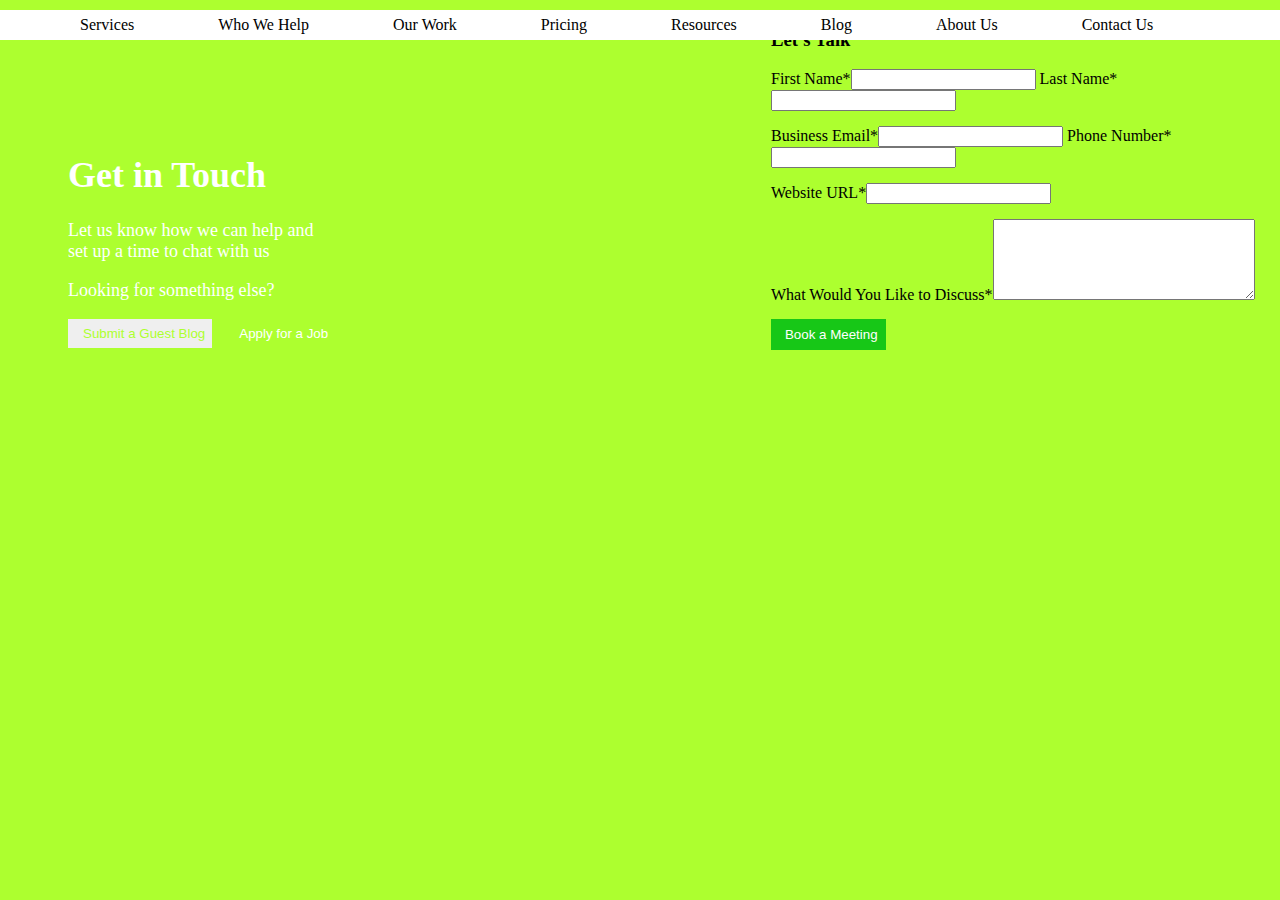
<file: Practice Album/index.html>
<!DOCTYPE html>
<!--[if lt IE 7]>      <html class="no-js lt-ie9 lt-ie8 lt-ie7"> <![endif]-->
<!--[if IE 7]>         <html class="no-js lt-ie9 lt-ie8"> <![endif]-->
<!--[if IE 8]>         <html class="no-js lt-ie9"> <![endif]-->
<!--[if gt IE 8]>      <html class="no-js"> <!--<![endif]-->
<html>
    <head>
        <meta charset="utf-8">
        <meta http-equiv="X-UA-Compatible" content="IE=edge">
        <title>Practice Page</title>
        <meta name="description" content="">
        <meta name="viewport" content="width=device-width, initial-scale=1">
        <link rel="stylesheet" href="style.css">
    </head>

    <body>
       <header> 
           <nav>
               <ul>
                   <li>Services</li>
                   <li>Who We Help</li>
                   <li>Our Work</li>
                   <li>Pricing</li>
                   <li>Resources</li>
                   <li>Blog</li>
                   <li>About Us</li>
                   <li>Contact Us</li>
               </ul>
           </nav>            
        </header> 
        
       <div class="wrapper">
        <section class="card-holder">
                <div class="card">
                    <h1>Get in Touch</h1>
                    <div>
                        <p>Let us know how we can help and <br>set up a time to chat with us</p>
                        <p>Looking for something else?</p>
                    </div>
                <div><span><button class="submit-btn">Submit a Guest Blog</button></span><span><button class="apply-btn">Apply for a Job</button></span></div> 
                </div>
        </section>

            <aside class="form-holder">
                <form>
                  <h3>Let's Talk</h3>
                    
                    <div class="input-wrapper">
                        <label>First Name*<input type="text"  id="" required></label>
                    
                        <label>Last Name*<input type="text"  id="" required></label>
                    </div >
                    <div class="input-wrapper">
                        <label>Business Email*<input type="text"  id="" required></label>
                    
                        <label>Phone Number*<input type="text"  id="" required></label>
                    </div >
                    <div class="input-wrapper">
                        <label>Website URL*<input type="text"  id="" required></label>
                    </div >
                    <div class="input-wrapper">
                        <label>What Would You Like to Discuss*<textarea name="" cols="30" rows="5"id="" required></textarea></label>
                    </div>

                    <div><button class="form-btn">Book a Meeting</button></div>

                </form>
            </aside>
        </div> 
        

        <script src="" async defer></script>
    </body>
</html>
</file>
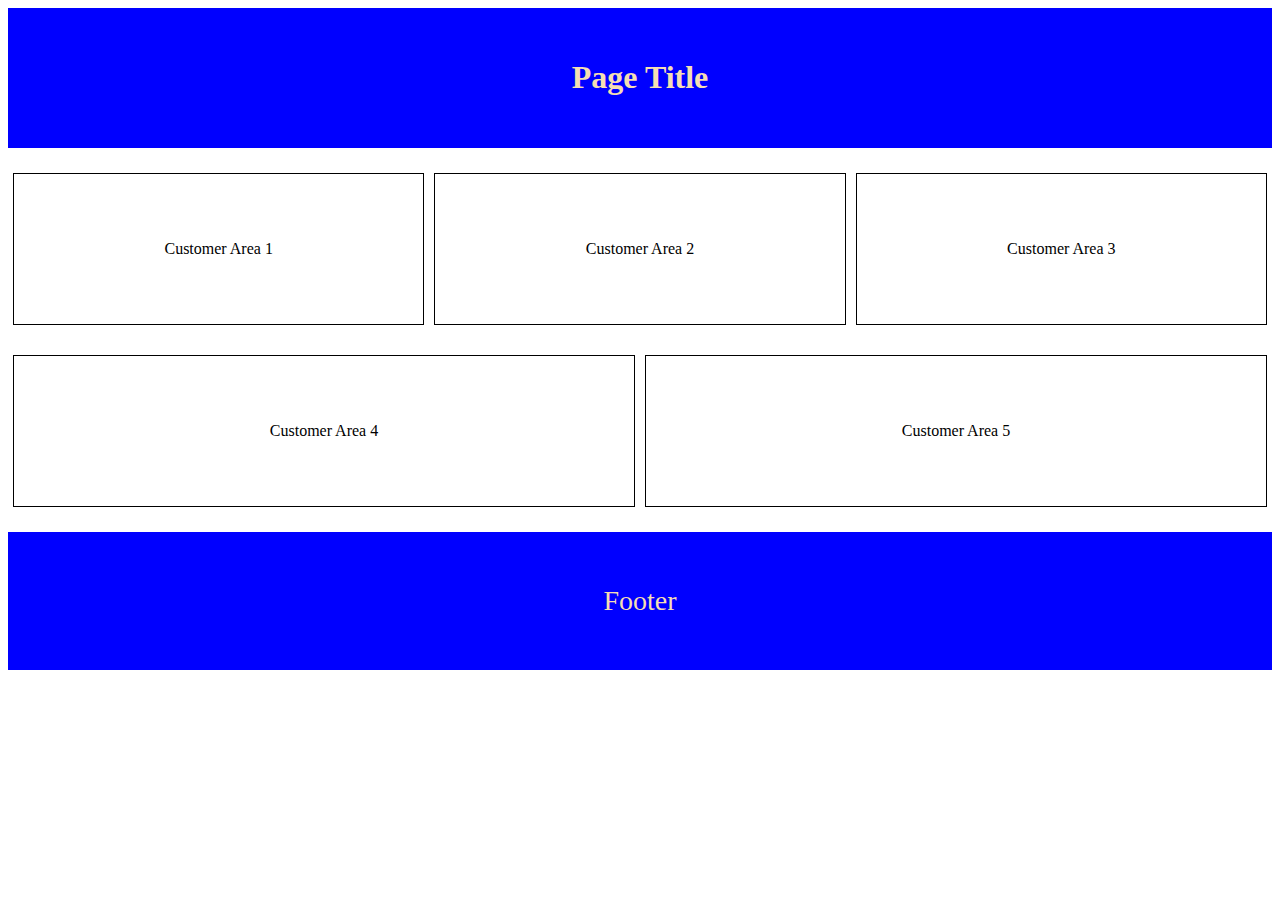
<file: classwork.html>
<!DOCTYPE html>
<html lang="en">
<head>
    <meta charset="UTF-8">
    <meta http-equiv="X-UA-Compatible" content="IE=edge">
    <meta name="viewport" content="width=device-width, initial-scale=1.0">
    <title>Document</title>
</head>
<body>
    <header style="background-color: blue; padding: 30px;">
        <h1 style="text-align: center; color: wheat;">Page Title</h1>
    </header>
    
    <div style="display: flex; margin-top: 20px;">
        <section style="flex-grow: 4; border: 1px solid black; margin: 5px; padding: 50px;"><p style="text-align: center;">Customer Area 1</p></section>
        <section style="flex-grow: 4; border: 1px solid black; margin: 5px; padding: 50px;"><p style="text-align: center;">Customer Area 2</p></section>
        <section style="flex-grow: 4; border: 1px solid black; margin: 5px; padding: 50px;"><p style="text-align: center;">Customer Area 3</p></section>
    </div>

     <div style="display: flex; margin-top: 20px;">
        <section style="flex-grow: 4; border: 1px solid black; margin: 5px; padding: 50px;"><p style="text-align: center;">Customer Area 4</p></section>
        <section style="flex-grow: 4; border: 1px solid black; margin: 5px; padding: 50px;"><p style="text-align: center;">Customer Area 5</p></section>
    </div>
    <footer style="background-color: blue; padding: 25px; margin-top: 20px;">
        <p style="text-align: center; color: wheat; font-size: 28px;">Footer</p>
    </footer>
    
    
</body>
</html>
</file>
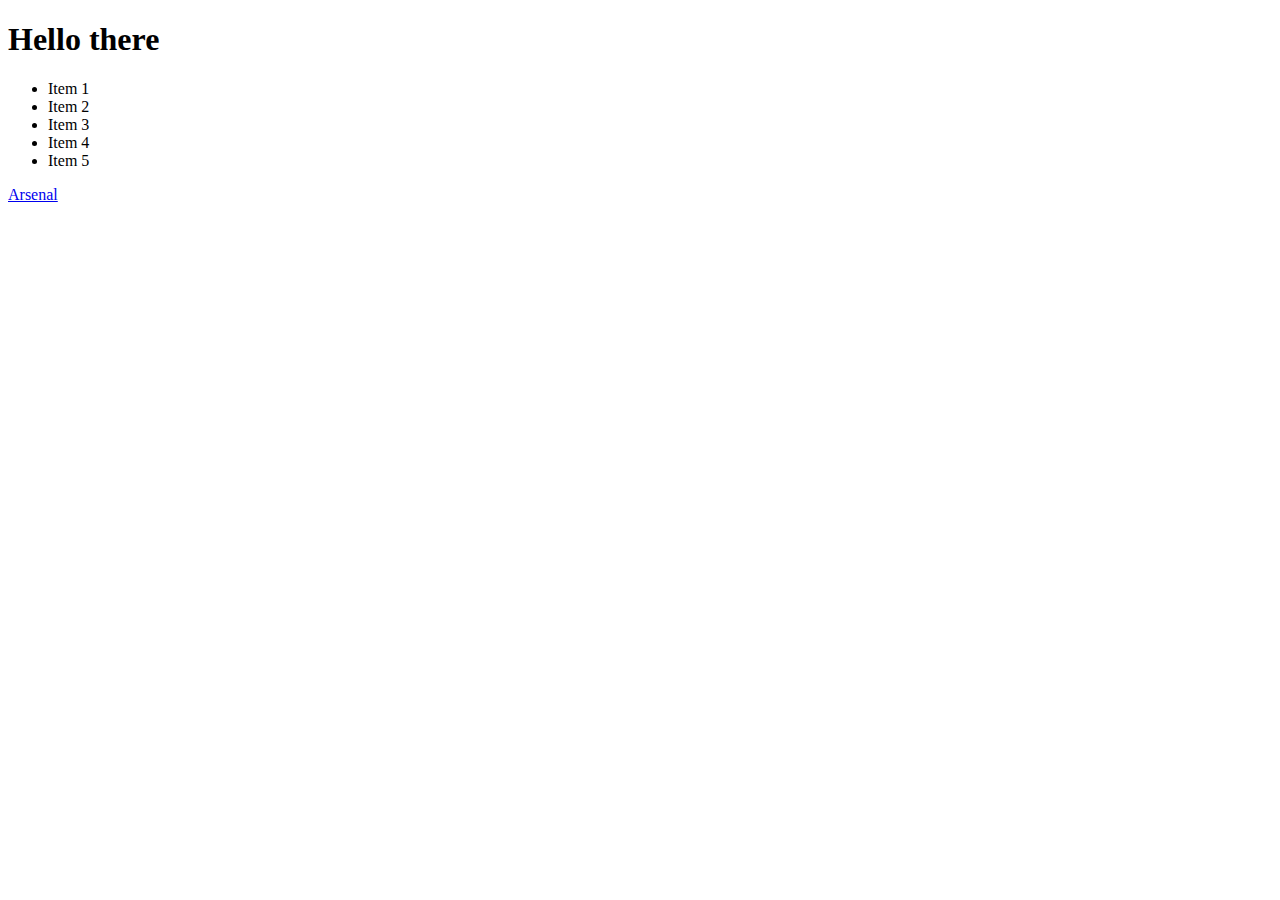
<file: dom.html>
<!DOCTYPE html>
<!--[if lt IE 7]>      <html class="no-js lt-ie9 lt-ie8 lt-ie7"> <![endif]-->
<!--[if IE 7]>         <html class="no-js lt-ie9 lt-ie8"> <![endif]-->
<!--[if IE 8]>         <html class="no-js lt-ie9"> <![endif]-->
<!--[if gt IE 8]>      <html class="no-js"> <!--<![endif]-->
<html>
    <head>
        <meta charset="utf-8">
        <meta http-equiv="X-UA-Compatible" content="IE=edge">
        <title></title>
        <meta name="description" content="">
        <meta name="viewport" content="width=device-width, initial-scale=1">
        <link rel="stylesheet" href="">
        <style>
            .Liverpool{
                color: red;
            }
        </style>
    </head>
    <body>
        <!--[if lt IE 7]>
            <p class="browsehappy">You are using an <strong>outdated</strong> browser. Please <a href="#">upgrade your browser</a> to improve your experience.</p>
        <![endif]-->

            <h1 class="title">Hello there</h1>

            <!-- <ul>
                <li>Arsenal</li>
            </ul> -->

            <ul>
                <li>Item 1</li>
                <li>Item 2</li>
                <li>Item 3</li>
                <li>Item 4</li>
            </ul>

            
        
        <script src="./script.js"></script>
    </body>
</html>
</file>
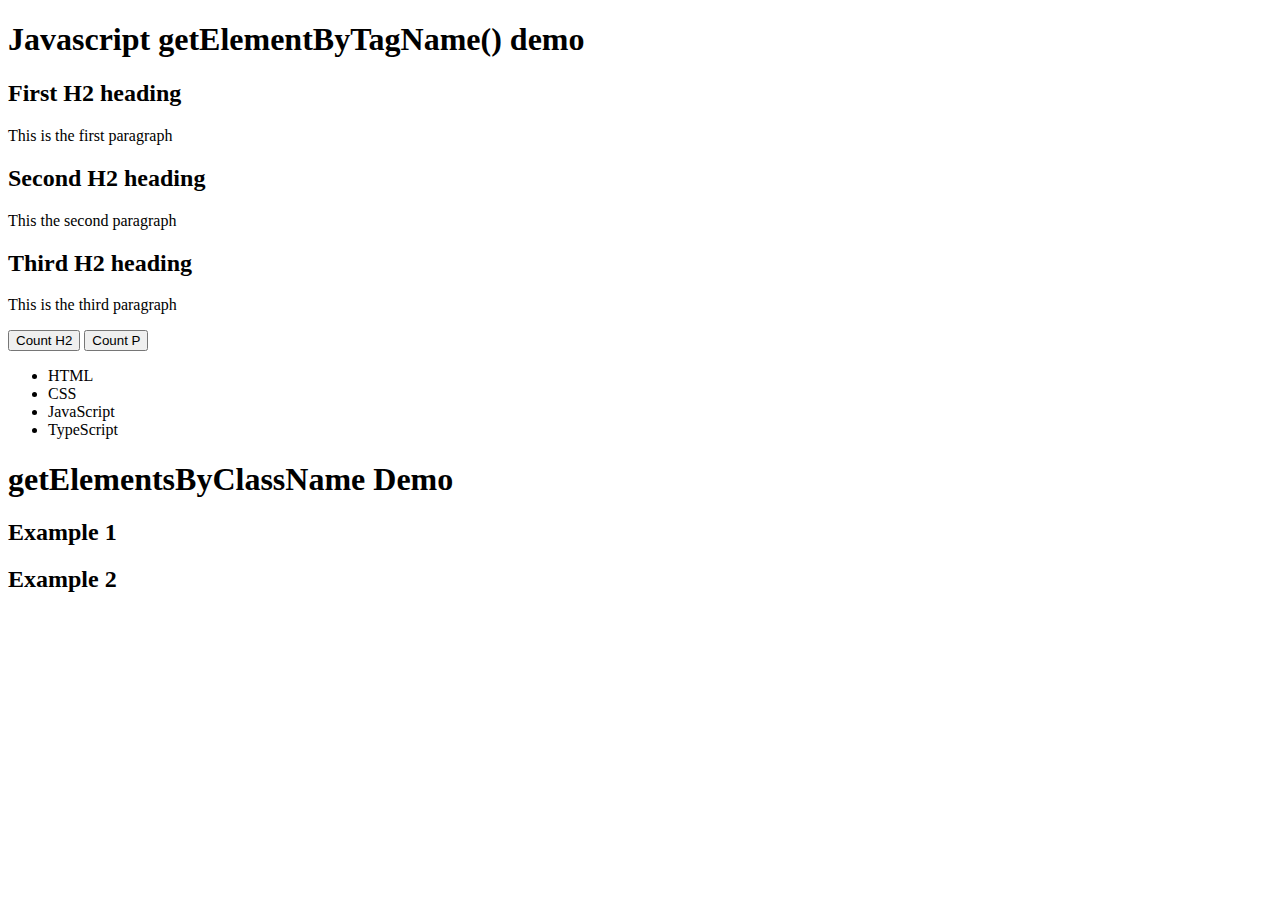
<file: domprac.html>
<!DOCTYPE html>
<html lang="en">
<head>
    <meta charset="UTF-8">
    <meta http-equiv="X-UA-Compatible" content="IE=edge">
    <meta name="viewport" content="width=device-width, initial-scale=1.0">
    <title>DOM Practice</title>
    <!-- <style>
        h2{
            color: green;
        }
    </style> -->
</head>
<body>
    <!-- <h2>Practicing Finding HTML Elements by ID</h2>
    <h3 id="attempt">First Attempt</h3>
    <p>This is my first trial of <b>getElementById</b> </p>
    <p id="para"></p>

    <h2>Practicing Finding HTML Elements by Tag Name</h2>
    <h3>First Attempt</h3>
    <p>This is my first trial of <b>getElementByTagName</b> </p>
    <p id="newD"></p>

    <h2>Finding HTML Elements by Class Name</h2>

<p>Hello World!</p>

<p class="intro">The DOM is very useful.</p>
<p class="intro">This example demonstrates the <b>getElementsByClassName</b> method.</p>

<p id="newPara"></p>


       

    <p id="message">A new paragraph</p>
    <p>Please rate the service:</p>
    <p>
        <input type="radio" name="rate" value="Very poor"> Very poor
        <input type="radio" name="rate" value="Poor"> Poor
        <input type="radio" name="rate" value="OK"> OK
        <input type="radio" name="rate" value="Good"> Good
        <input type="radio" name="rate" value="Very Good"> Very Good
    </p>
    <p>
        <button id="btnRate">Submit</button>
    </p>

    <h2 class="head">Hello World</h2>
    <p id="demo"></p> -->

    <h1>Javascript getElementByTagName() demo</h1>
    <h2>First H2 heading</h2>
    <p>This is the first paragraph</p>
    <h2>Second H2 heading</h2>
    <p>This the second paragraph</p>
    <h2>Third H2 heading</h2>
    <p>This is the third paragraph</p>
    <p id="new"></p>

    <button id="btnCount">Count H2</button>
    <button id="btnpCount">Count P</button>

    <div id="app">
        <header>
            <nav>
                <ul id="menu">
                    <li class="item">HTML</li>
                    <li class="item">CSS</li>
                    <li class="item highlight">JavaScript</li>
                    <li class="item">TypeScript</li>
                </ul>
            </nav>
            <h1>getElementsByClassName Demo</h1>
        </header>
         <section>
            <article>
                <h2 class="heading-secondary">Example 1</h2>
            </article>
            <article>
                <h2 class="heading-secondary">Example 2</h2>
            </article>
        </section>
    </div>



</body>
</html>
</file>
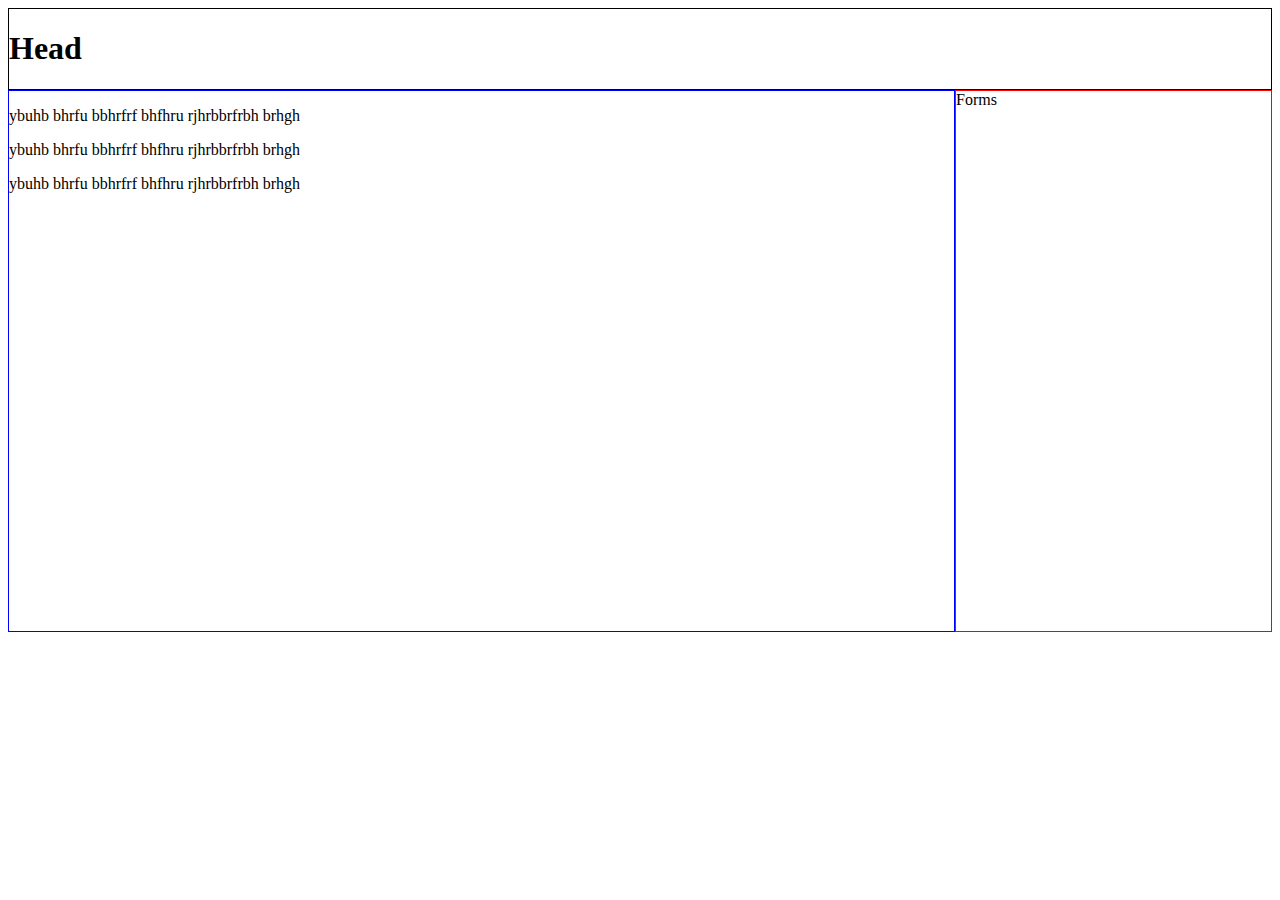
<file: index2.html>
<!DOCTYPE html>
<html lang="en">
<head>
    <meta charset="UTF-8">
    <meta http-equiv="X-UA-Compatible" content="IE=edge">
    <meta name="viewport" content="width=device-width, initial-scale=1.0">
    <title>Document</title>
</head>
<body>
    <header style="border: 1px solid black;" >
        <h1>Head</h1>
    </header>

    <section style="display: flex; justify-content: space-between;">
        <div style="border: 1px solid blue; min-height: 60vh; flex: 3;">
        <p>ybuhb bhrfu bbhrfrf bhfhru rjhrbbrfrbh brhgh</p>
        <p>ybuhb bhrfu bbhrfrf bhfhru rjhrbbrfrbh brhgh</p>
        <p>ybuhb bhrfu bbhrfrf bhfhru rjhrbbrfrbh brhgh</p>
        </div>
        <aside style="border: 1px solid red; min-height: 20vh; flex: 1;">Forms</aside>
    </section>


    <script src="" async defer></script>
</body>
</html>
</file>
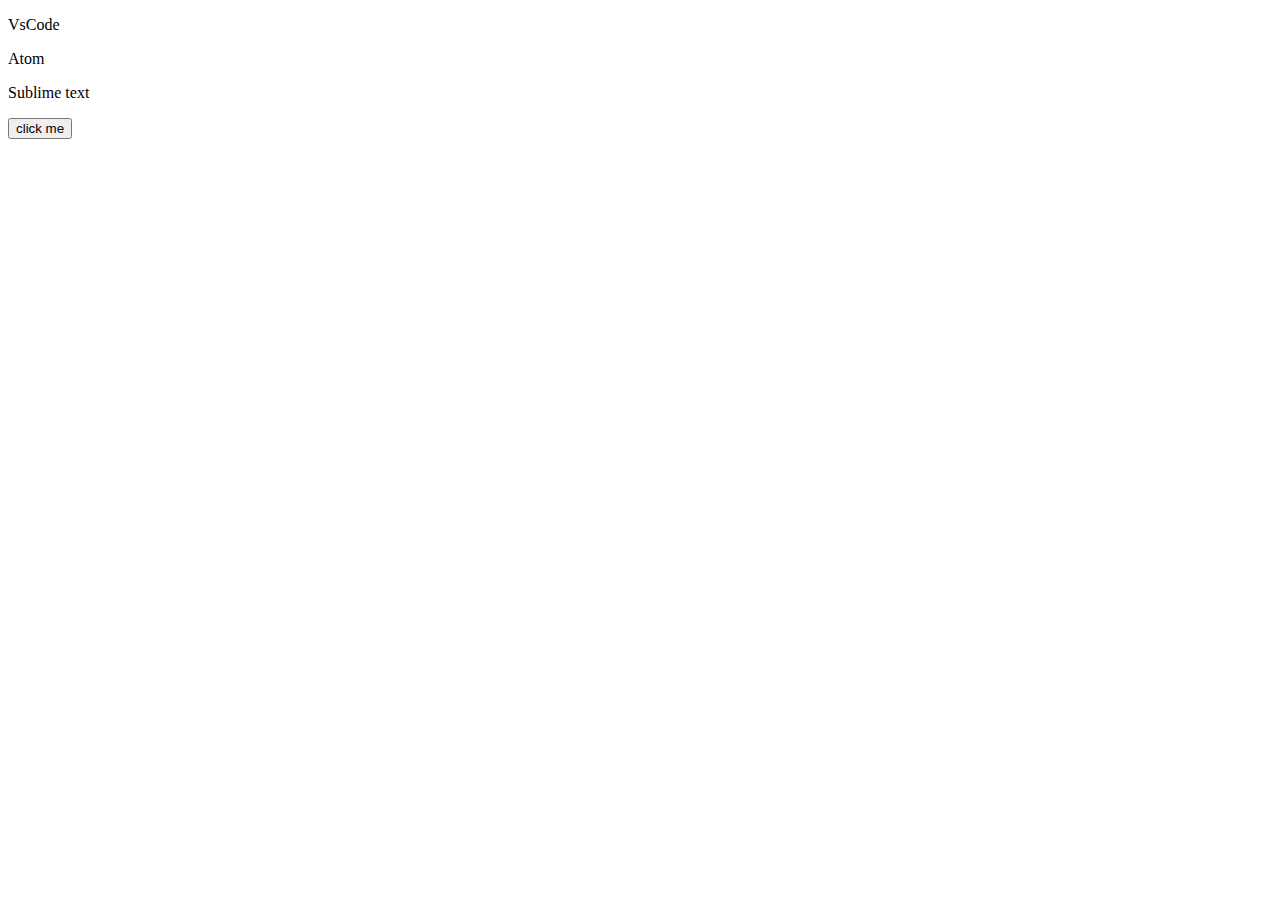
<file: new.html>
<!DOCTYPE html>
<html>
<body>

<!-- <h2>Finding HTML Elements by Tag Name</h2>

<p>Hello World!</p>
<p>This example demonstrates the <b>getElementsByTagName</b> method.</p>

<p id="demo"></p>

<h2>Finding HTML Elements by Tag Name</h2>

<div id="main">
<p>The DOM is very useful.</p>
<p>This example demonstrates the <b>getElementsByTagName</b> method.</p>
</div>

<p id="para"></p> -->

<!-- Use the getElementsByTagName method to find the first <p> element, and change its text to "Hello".


    <p id="demo"></p>
    
    <script>
    document.getElementsByTagName('p')[0].innerHTML
     = "Hello";
    </script> -->

<!-- <script>
let x = document.getElementsByTagName("p");
document.getElementById("demo").innerHTML = 
'The text in first paragraph (index 0) is: ' + x[0].innerHTML;

let v = document.getElementById("main");
let y = v.getElementsByTagName("p");
document.getElementById("para").innerHTML = 
'The first paragraph (index 0) inside "main" is: ' + y[0].innerHTML;
</script> -->

<!-- <div id="main">
    <p class="note">This is a note!</p>
</div>

<script>
    let note = document.querySelector('.note');
    console.log(note.parentNode);
</script>
 -->

 <!-- <p class="master2">i love javascript</p>
 <p class="master2">i love react</p>
 <h1 class="master2">i want a job</h1>

 <button id="btn">click me</button> -->

 <p>VsCode</p>
 <p>Atom</p>
 <p>Sublime text</p>
    <button id="btn">click me</button>

<script>

// const btn = document.getElementById('btn')
 
//  btn.addEventListener('click', () => {
//      var master = document.getElementsByClassName("master2");
//      master[2].innerHTML = 'I need a job';
//      setTimeout(()=>{
//     master[2].textContent = "I said I need a job!!!"
// },2000);
//  })

 let btn = document.getElementById('btn');
 let counter =0;
 btn.addEventListener('click', () =>{
     let newP = document.getElementsByTagName('p');
     newP[1].textContent = "New paragraph";
     setTimeout(() => {
         newP[0].textContent = "This text is gotten from the paragraph below: " + newP[1].textContent;
     }, 2000);
    counter++;
    console.log("Button was cliked " + counter + " times");
   
 })

</script>

</body>
</html>
</file>
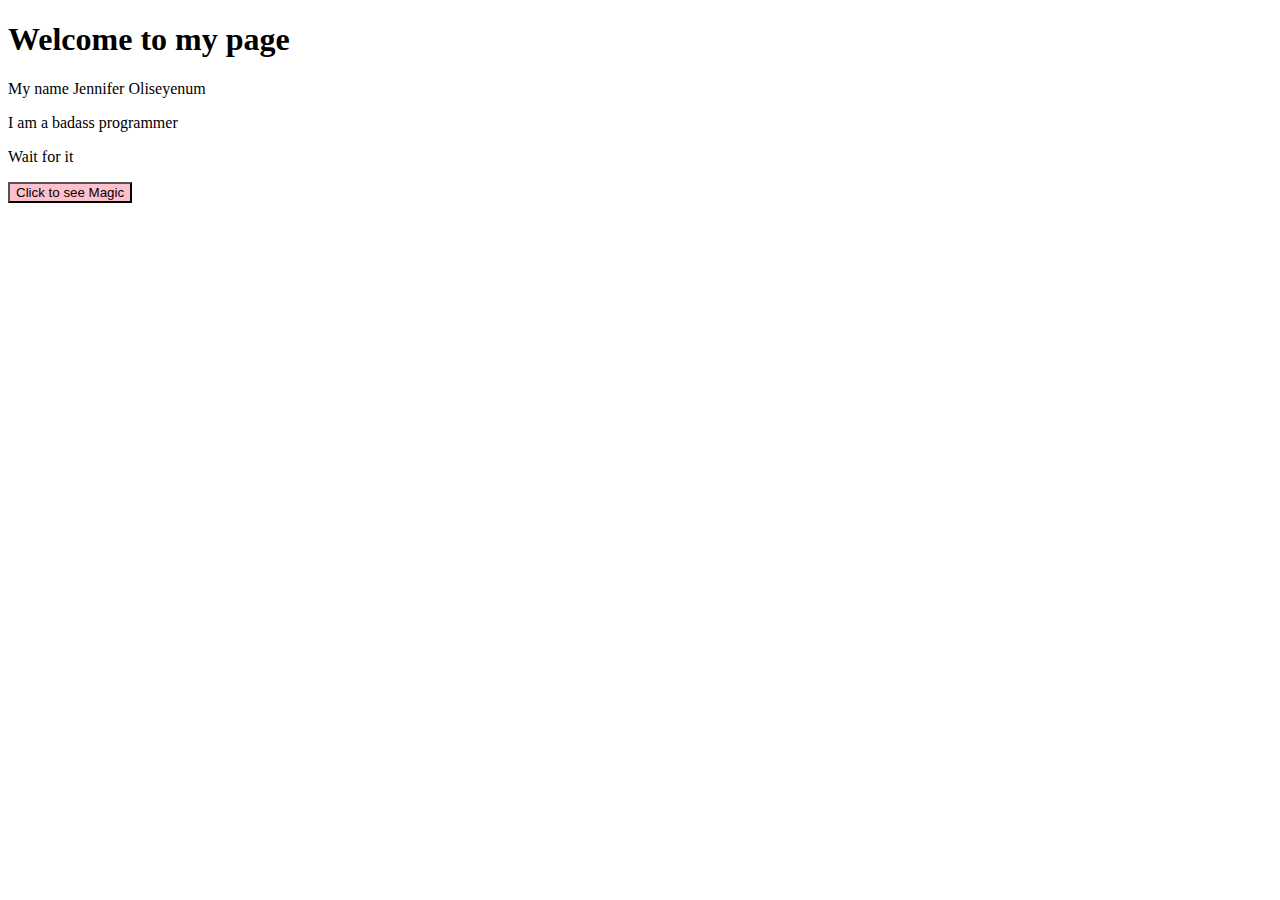
<file: prac.html>
<!DOCTYPE html>
<html lang="en">
<head>
    <meta charset="UTF-8">
    <meta http-equiv="X-UA-Compatible" content="IE=edge">
    <meta name="viewport" content="width=device-width, initial-scale=1.0">
    <title>Pracice</title>
</head>
<body>
    <h1>Welcome to my page</h1>
    <p class="para">My name Jennifer Oliseyenum</p>
    <p class="para">I am a badass programmer</p>
    <p class="para">Wait for it</p>
    <button id="btn">Click to see Magic</button>
    <p></p>


    <script>
       

        let counter =0;
        let btn = document.getElementById('btn');
        btn.addEventListener('click', () =>{
            let newH = document.getElementsByTagName('h1');
            newH[0].textContent = "Hello People!";

        let newP = document.getElementsByTagName('p');
        newP[1].textContent = "Watch out for me!";

            setTimeout(() => {
                newP[0].textContent = "I am also Amaka";
            }, 2000);
            newP[2].innerHTML = "I am still here";
            counter++;
           // console.log("Button was clicked " + counter + " times");
           newP[3].innerHTML = "You clicked the button " + counter + " times";

        })

        btn.style.background = "pink";   
    </script>
    
    
</body>
</html>
</file>
<file: Practice Album/style.css>
body{
    background: greenyellow;
}

header {  
    background-color: white; 
    position: fixed;  
    left: 0;  
    right: 0;  
    top: 10px;  
    height: 30px;  
    display: flex;  
    align-items: center;  
    
    }  
    header * {  
    display: inline;  
    }  
    header li { 
    /* /* text-align: center; */
    margin: 40px;   
    }  
    header li a {  
    text-decoration: none;  
    } 
    .wrapper{
        /* background: rgb(45, 102, 45); */
        margin-bottom: none;
        margin-top: 10px;
        display: flex;
    }
    .input-wrapper{
        margin-bottom: 15px;
    }
    /* .text-input input{
        width: 100%;
        padding: 10px 3px;
        border:none;
        border-radius: 5px;
    }
    .text-input textarea{
        width: 100%;
        padding-left: 3px;
        padding-right: 3px;
        border:none;
        border-radius: 5px;
    } */
    .form-holder{
        display: flex;
    }
    .card-holder{
        display: flex;
    flex-basis: 65%;
    flex-wrap: wrap;
    margin-left: 60px;
    margin-top: 50px;
    }
   span{
       margin-right: 20px;
   }
    .card{
        margin-top: 70px;
        color: white;
        font-size: large;

    }
.form-btn{
    background: rgb(23, 199, 23);
    color: white;
    padding: 8px;
    padding-left: 14px;
    border: none;
}
.submit-btn{
    padding: 7px;
    padding-left: 15px;
    border: none;
    color: greenyellow;
}
.apply-btn{
    padding: 7px;
    border: thick; 
    border: white;
   background:  greenyellow;
   color: white;
}
</file>
